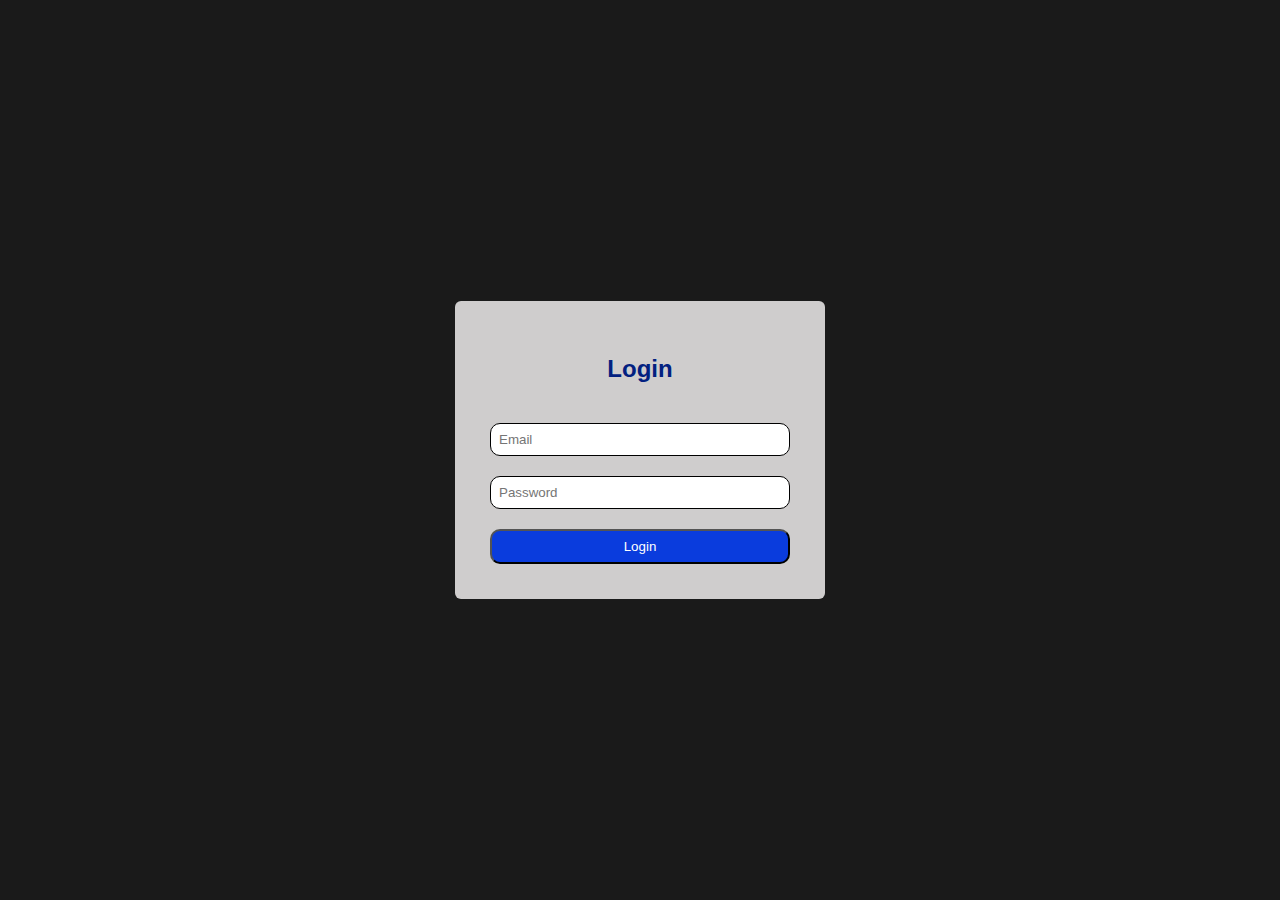
<file: Login_form/index.html>
<!DOCTYPE html>
<html lang="en">
<head>
    <meta charset="UTF-8">
    <meta name="viewport" content="width=device-width, initial-scale=1.0">
    <title>Login Form</title>
    <link rel="stylesheet" href="style.css">
</head>
<body>
    <div class="card">
        <h2>Login</h2>
        <form action="">
            <input type="email" placeholder="Email">
            <input type="password" placeholder="Password">
            <button type="submit">Login</button>
        </form>
    </div>
</body>
</html>
</file>
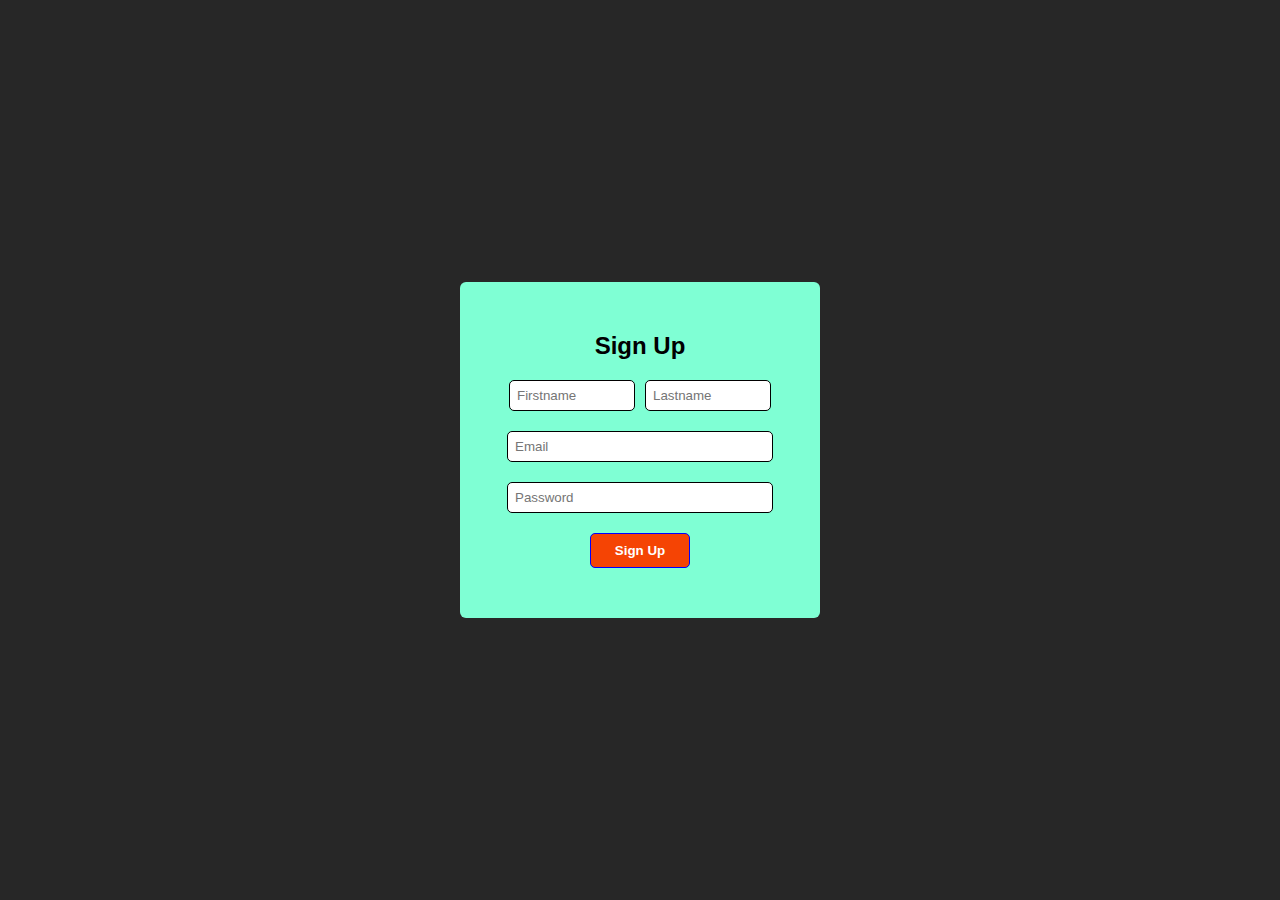
<file: Sign_Up_Form/index.html>
<!DOCTYPE html>
<html lang="en">
<head>
    <meta charset="UTF-8">
    <meta name="viewport" content="width=device-width, initial-scale=1.0">
    <title>Sign Up</title>
    <link rel="stylesheet" href="style.css">
</head>
<body>
    <div class="page">
        <h2>Sign Up</h2>
        <form>
            <label for="username">
                <input type="text" name="username" placeholder="Firstname">
                <input type="text" name="username" placeholder="Lastname">
            </label>
            <input type="email" name="" placeholder="Email" id="">
            <input type="password" placeholder="Password">
            <button type="submit">Sign Up</button>
        </form>
    </div>
</body>
</html>
</file>
<file: Login_form/style.css>
body{
    font-family: Arial, Helvetica, sans-serif;
    background-color: #1a1a1a;
    margin: 0;
    padding: 0;
    height: 100vh;
    display: flex;
    justify-content: center;
    align-items: center;
}
.card{
    background-color: #cfcdcd;
    border-radius: 6px;
    -webkit-border-radius: 6px;
    -moz-border-radius: 6px;
    -ms-border-radius: 6px;
    -o-border-radius: 6px;
    padding: 35px;
    width: 300px;
}
h2{
    color: #022080;
    text-align: center;
    margin-bottom: 40px;
}
form{
    display: flex;
    flex-direction: column;
}
input{
    margin-bottom: 20px;
    padding: 8px;
    border-radius: 10px;
    -webkit-border-radius: 10px;
    -moz-border-radius: 10px;
    -ms-border-radius: 10px;
    -o-border-radius: 10px;
    border: 1px solid black;
}
button{
    padding: 8px;
    background-color: #0a3cdd;
    color: white;
    border-radius: 10px;
    -webkit-border-radius: 10px;
    -moz-border-radius: 10px;
    -ms-border-radius: 10px;
    -o-border-radius: 10px;
    border: 1px solid balck;
}
button:hover{
    background-color: #022080;
}
</file>
<file: Sign_Up_Form/style.css>
body{
    font-family: Arial, Helvetica, sans-serif;
    background-color: #1a1a1af1;
    margin:0;
    padding: 0;
    height: 100vh;
    box-sizing: border-box;
    display: flex;
    justify-content: center;
    align-items: center;
}
.page{
    background-color: aquamarine;
    width: 300px;
    padding: 30px;
    border-radius: 6px;
    -webkit-border-radius: 6px;
    -moz-border-radius: 6px;
    -ms-border-radius: 6px;
    -o-border-radius: 6px;
}
form{
    display: flex;
    flex-direction: column;
    align-items: center;
}
h2{
    text-align: center;
    font-weight: bold;
}
label{
    display: flex;
    /* justify-content: center; */
    gap: 10px;
}
label>input{
    width: 110px;
    
}
input{
    margin-bottom: 20px;
    padding: 7px;
    border-radius: 5px;
    -webkit-border-radius: 5px;
    -moz-border-radius: 5px;
    -ms-border-radius: 5px;
    -o-border-radius: 5px;
    border: 1px solid black;
    width: 250px;
}
button{
    margin-bottom: 20px;
    padding: 9px;
    background-color: rgb(245, 68, 4);
    color: white;
    font-weight: bold;
    border-radius: 5px;
    width: 100px;
    border: 1px solid blue;
}
button:hover{
    background-color: rgb(243, 3, 3);
}
</file>
